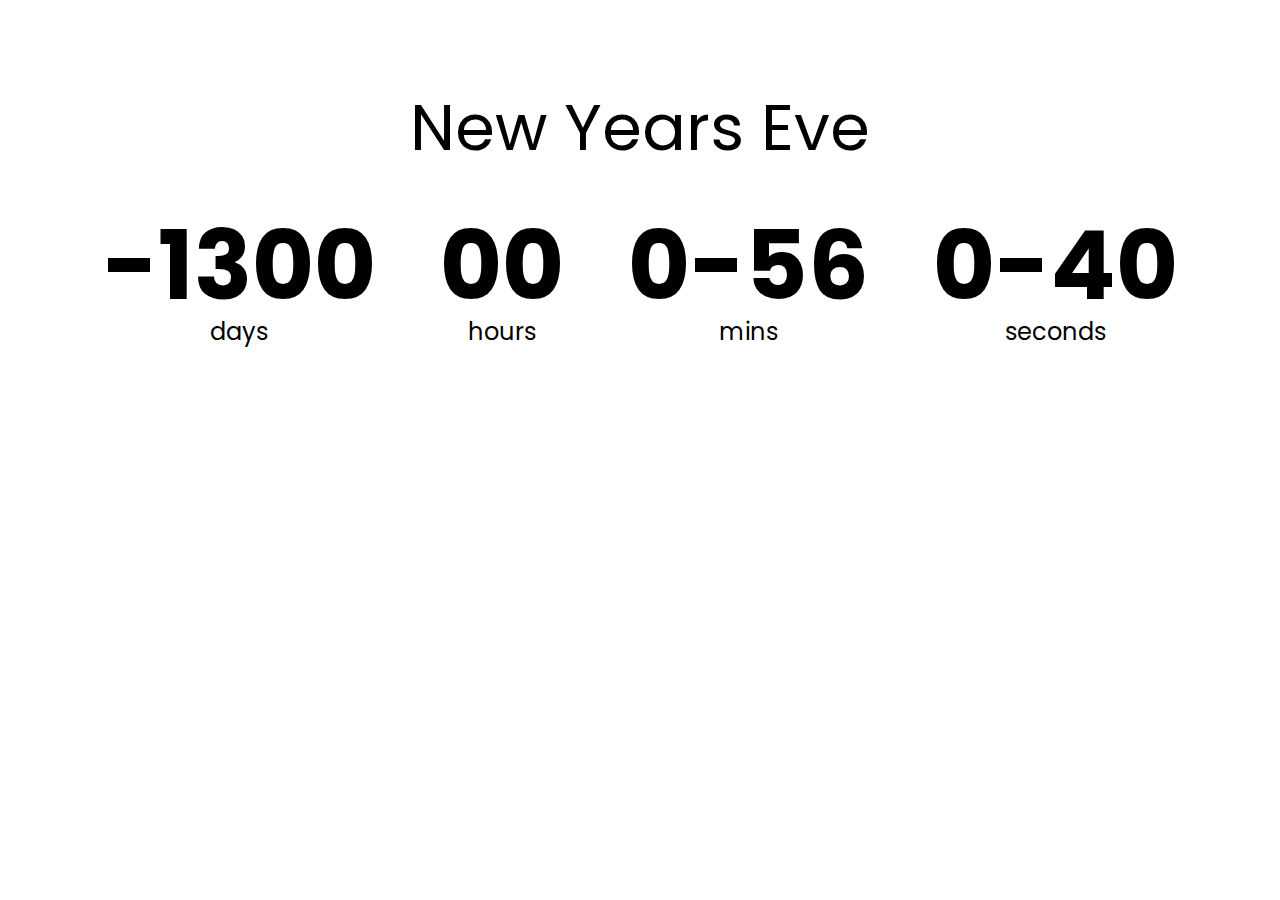
<file: countdown_timer/index.html>
<!DOCTYPE html>
<html lang="en">
<head>
    <meta charset="UTF-8">
    <meta http-equiv="X-UA-Compatible" content="IE=edge">
    <meta name="viewport" content="width=device-width, initial-scale=1.0">
    <link rel="stylesheet" href="style.css">
    <title>Document</title>
</head>
<body>
    <h1>New Years Eve</h1>

    <div class="countdown_container">
        <div class="countdown_el days_c">
            <p class="big_text" id="days">0</p>
            <span>days</span>
        </div>
        <div class="countdown_el hours_c">
            <p class="big_text" id="hours">0</p>
            <span>hours</span>
        </div>
        <div class="countdown_el mins_c">
            <p class="big_text" id="mins">0</p>
            <span>mins</span>
        </div>
        <div class="countdown_el seconds_c">
            <p class="big_text" id="seconds">0</p>
            <span>seconds</span>
        </div>
    </div>

<script src="script.js"></script>
</body>
</html>
</file>
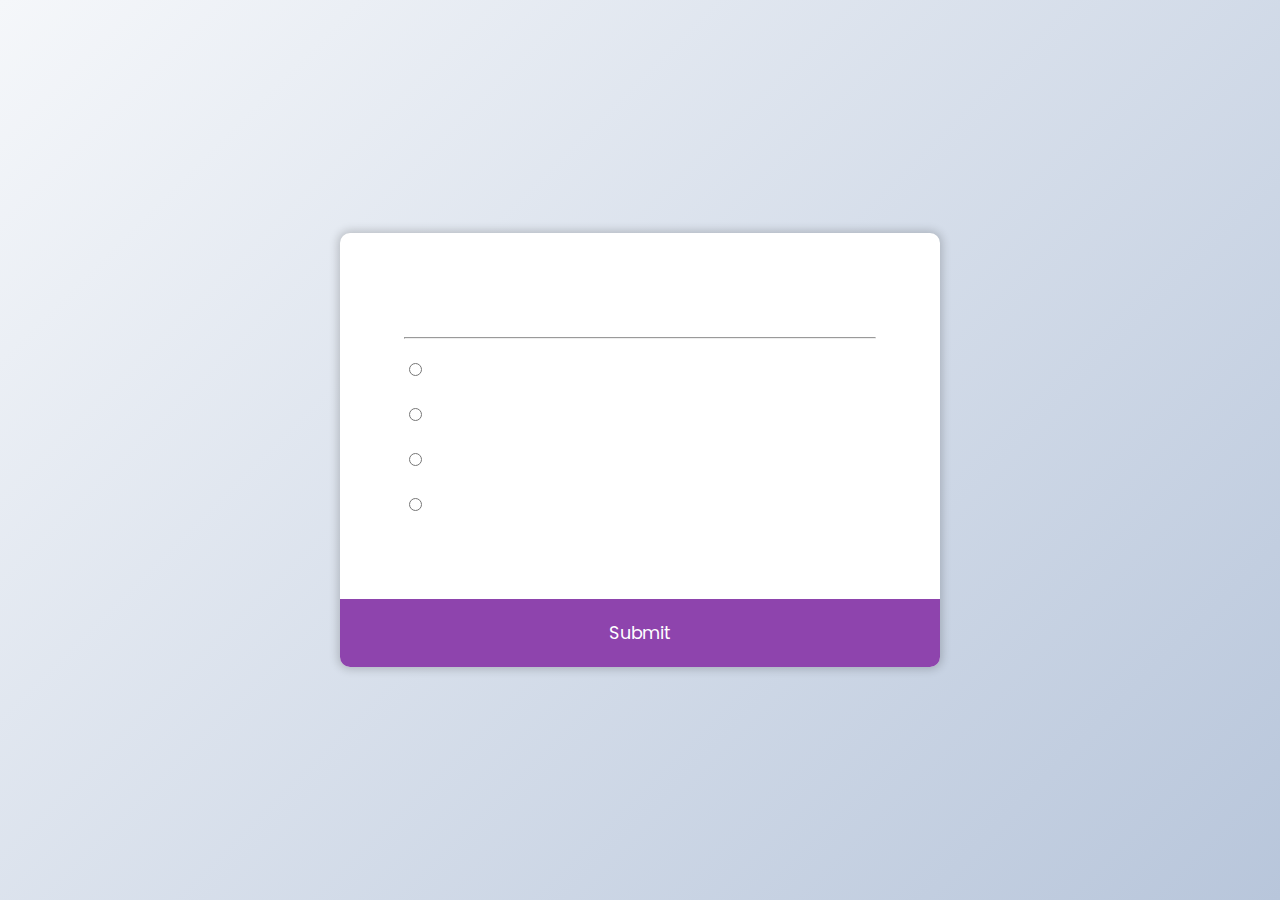
<file: Quiz app/index.html>
<!DOCTYPE html>
<html lang="en">
<head>
    <meta charset="UTF-8">
    <meta http-equiv="X-UA-Compatible" content="IE=edge">
    <meta name="viewport" content="width=device-width, initial-scale=1.0">
    <link rel="stylesheet" href="style.css">
    <title>Document</title>
</head>
<body>
    <div class="quiz_container" id="quiz">
        <div class="quiz_header">
            <h2 id="question"></h2>

            <hr>

            <ul>
                <li>
                    <input type="radio" name="answer" id="a" class="answer">
                    <label for="a" id="a_text" class="ans"></label>
                </li>
                <li>
                    <input type="radio" name="answer" id="b" class="answer">
                    <label for="b" id="b_text" class="ans"></label>
                </li>
                <li>
                    <input type="radio" name="answer" id="c" class="answer">
                    <label for="c" id="c_text" class="ans"></label>
                </li>
                <li>
                    <input type="radio" name="answer" id="d" class="answer">
                    <label for="d" id="d_text" class="ans"></label>
                </li>
            </ul>
        </div>

        <button type="submit" id="submit">Submit</button>
    </div>
<script src="script.js"></script>
</body>
</html>
</file>
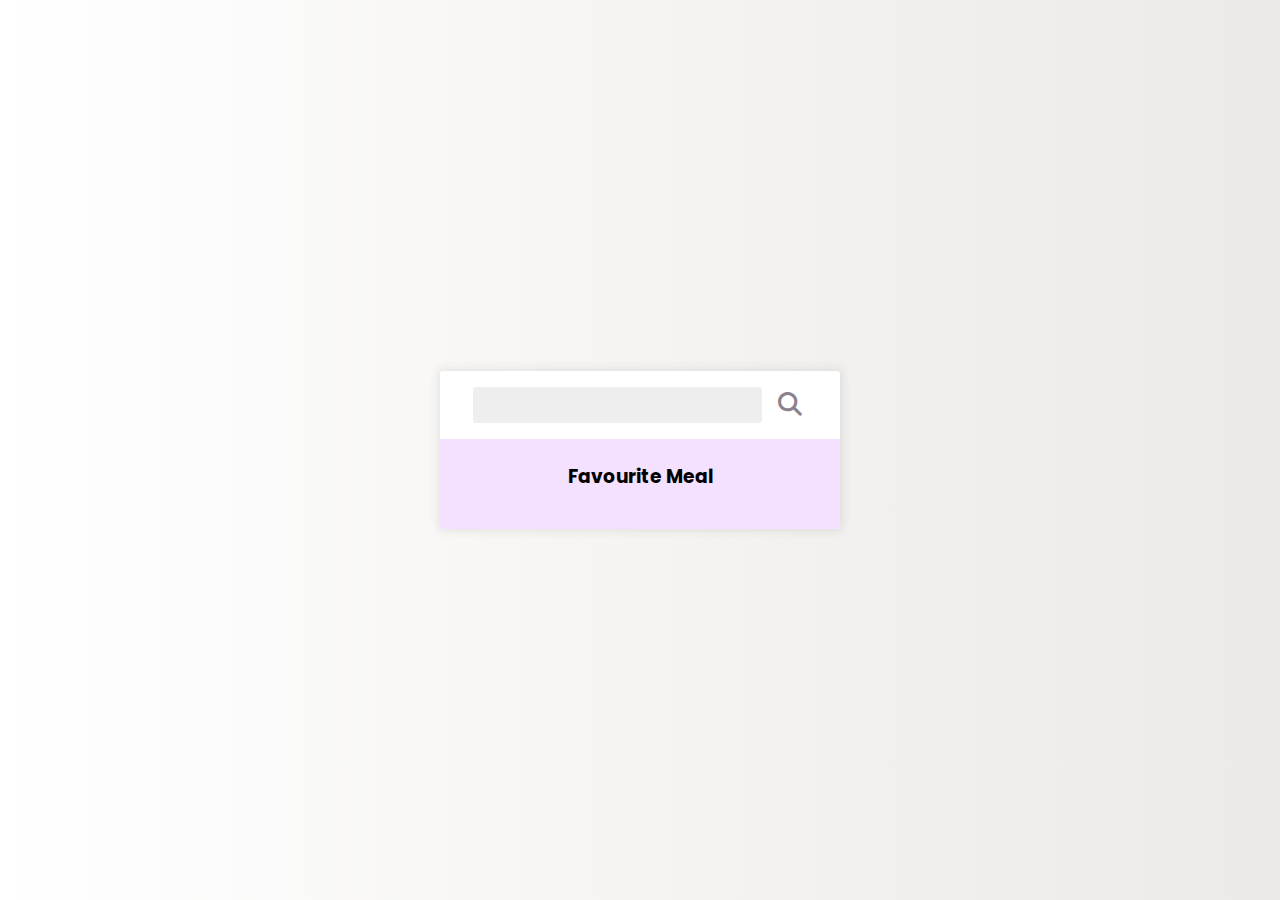
<file: Reciepe App/index.html>
<!DOCTYPE html>
<html lang="en">
<head>
    <meta charset="UTF-8">
    <meta http-equiv="X-UA-Compatible" content="IE=edge">
    <meta name="viewport" content="width=device-width, initial-scale=1.0">
    <link rel="stylesheet" href="https://cdnjs.cloudflare.com/ajax/libs/font-awesome/6.2.0/css/all.min.css">
    <link rel="stylesheet" href="style.css">
    <title>Document</title>
</head>
<body>
    <div class="mobile-container">
        <header>
            <input type="search" name="#search" id="search-item">
            <button id="search"><i class="fas fa-search"></i></button>
        </header>

        <div class="fav-container swiper">
            <h3>Favourite Meal</h3>
            <ul class="fav-meals swiper-wrapper" id="fav-meals"></ul>
        </div>

        <div class="meals" id="meals"></div>
    </div>

    <div class="popup-container hidden" id="meal-popup">
        <div class="popup">
            <button id="close-popup" class="close-popup">
                <i class="fas fa-times"></i>
            </button>
            <div class="meal-info" id="meal-info"></div>
        </div>
    </div>

<script src="script.js"></script>
</body>
</html>
</file>
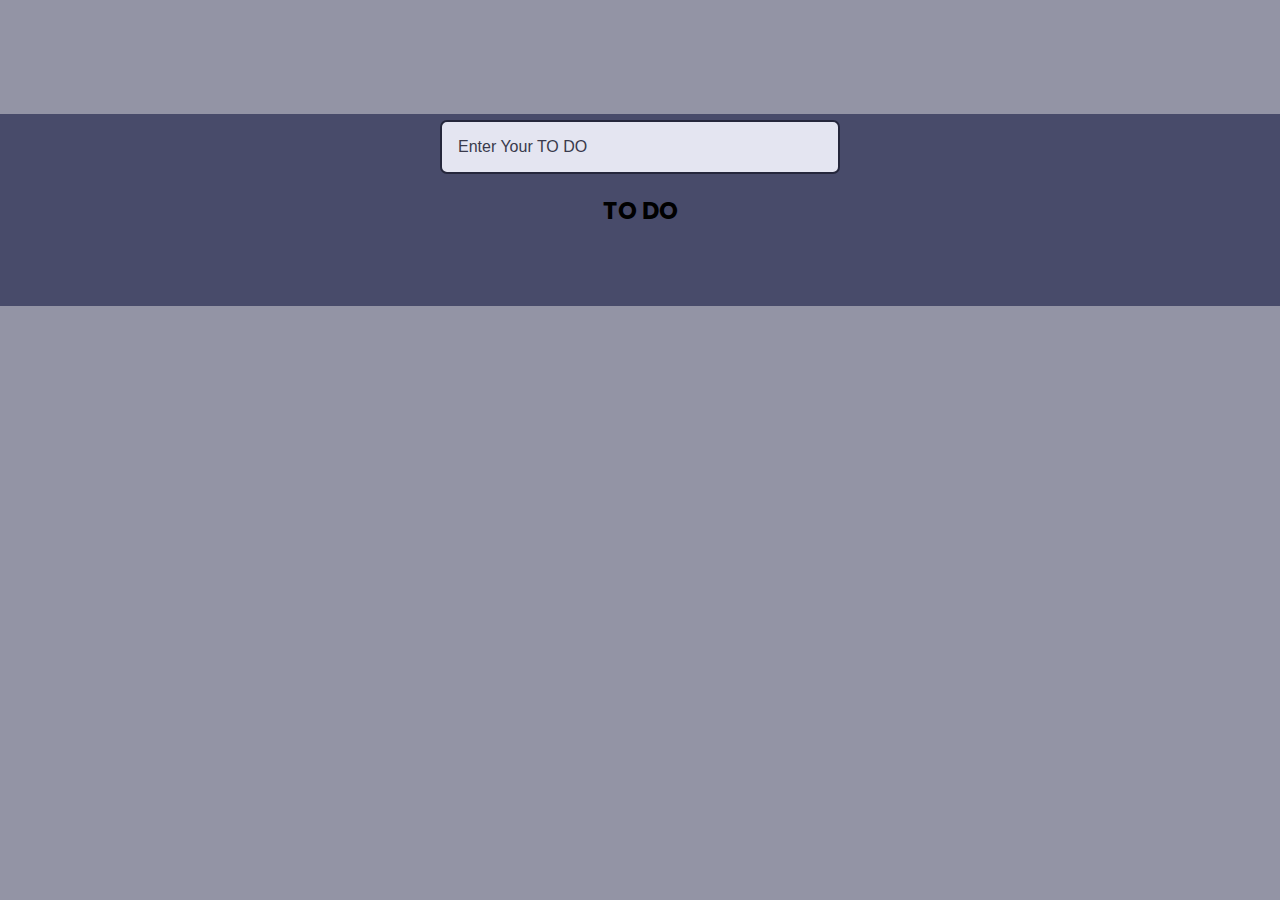
<file: To Do App/index.html>
<!DOCTYPE html>
<html lang="en">
<head>
    <meta charset="UTF-8">
    <meta http-equiv="X-UA-Compatible" content="IE=edge">
    <meta name="viewport" content="width=device-width, initial-scale=1.0">
    <link rel="stylesheet" href="https://cdnjs.cloudflare.com/ajax/libs/font-awesome/6.2.0/css/all.min.css">
    <link rel="stylesheet" href="style.css">
    <title>Document</title>
</head>
<body>
    
    <header>
        <h2 id="question">TO DO</h2>
    </header>
    
    <form id="form">

        <input type="text" id="input" placeholder="Enter Your TO DO" autocomplete="off">

        <ul id="todo-list">

            <!-- <nav>
                <p>5 items remaining</p>

                <div class="section">
                    <a href="">All</a>
                    <a href="">Active</a>
                    <a href="">Completed</a>
                </div>

                <a href="">Clear Completed</a>
            </nav> -->
        </ul>


    </form>
        
<script src="script.js"></script>
</body>
</html>
</file>
<file: countdown_timer/style.css>
@import url("https://fonts.googleapis.com/css2?family=Poppins:wght@400;500;600&display=swap");

* {
  box-sizing: border-box;
}

body {
  background-image: url(https://images.unsplash.com/photo-1517299321609-52687d1bc55a?ixlib=rb-1.2.1&ixid=MnwxMjA3fDB8MHxzZWFyY2h8OXx8c25vd3xlbnwwfHwwfHw%3D&auto=format&fit=crop&w=400&q=60);
  background-size: cover;
  background-position: center center;
  min-height: 100vh;
  font-family: "Poppins", sans-serif;
  margin: 0;

  display: flex;
  flex-direction: column;
  align-items: center;
  /* justify-content: center; */
}

h1 {
  font-weight: normal;
  font-size: 4rem;
  margin-top: 5rem;
}

.countdown_container {
  display: flex;
  align-items: center;
}

.big_text {
  font-weight: bold;
  font-size: 6rem;
  line-height: 1;
  margin: 0 2rem;
}

.countdown_el {
  text-align: center;
}

.countdown_el span {
  font-size: 1.5rem;
}
</file>
<file: Quiz app/style.css>
@import url("https://fonts.googleapis.com/css2?family=Poppins:wght@200;400;600&display=swap");

* {
    box-sizing: border-box;
}

body {
    background-color: #b8c6db;
    background-image: linear-gradient(315deg, #b8c6db 0%, #f5f7fa 100%);
    display: flex;
    align-items: center;
    justify-content: center;
    font-family: "Poppins", sans-serif;
    margin: 0;
    min-height: 100vh;
}

.quiz_container {
    background-color: white;
    width: 600px;
    max-width: 100%;
    border-radius: 10px;
    box-shadow: 0 0 10px 2px rgba(0, 0, 0, 0.2);
    overflow: hidden;
}

.quiz_header {
    padding: 4rem;
}

ul {
    list-style: none;
    padding: 0;
}

ul li {
    font-size: 1.2rem;
    margin: 1rem 0;
}

ul li > label{
    cursor: pointer;
}

button {
    background-color: #8e44ad;
    border: none;
    color: white;
    cursor: pointer;
    display: block;
    font-family: inherit;
    font-size: 1.1rem;
    width: 100%;
    padding: 1.3rem;
}

button:hover {
    background-color: #732d91;
}

button:focus {
    background-color: #5e3370;
    outline: none;
}

h2{
    padding: 1rem;
    text-align: center;
    margin: 0;
}
</file>
<file: Reciepe App/style.css>
@import url("https://fonts.googleapis.com/css2?family=Poppins:wght@200;400;600&display=swap");

* {
    box-sizing: border-box;
}

body {
    background: #ece9e6;
    background: -webkit-linear-gradient(to right, #ffffff, #ece9e6);
    background: linear-gradient(to right, #ffffff, #ece9e6);
    display: flex;
    align-items: center;
    justify-content: center;
    font-family: "Poppins", sans-serif;
    margin: 0;
    min-height: 100vh;
}

img {
    max-width: 100%;
}

.mobile-container {
    background-color: #fff;
    box-shadow: 0 0 10px 2px #3333331a;
    border-radius: 3px;
    overflow: hidden;
    width: 400px;
}

header {
    display: flex;
    align-items: center;
    justify-content: center;
    padding: 1rem;
}

header input {
    background-color: #eee;
    border: none;
    border-radius: 3px;
    font-family: inherit;
    padding: 0.5rem 1rem;
}

header button {
    background-color: transparent;
    border: none;
    color: rgb(138, 129, 141);
    font-size: 1.5rem;
    margin-left: 10px;
}

.fav-container {
    background-color: rgb(243, 225, 255);
    padding: 0.25rem 1rem;
    text-align: center;
}

.fav-meals {
    display: flex;
    /* flex-wrap: wrap; */
    justify-content: center;
    list-style-type: none;
    padding: 0;
    gap: 1rem;
}

.fav-meals li {
    cursor: pointer;
    position: relative;
    margin: 5px;
    width: 75px !important;
}

/* .swiper-slide {
    width: 75px !important;
} */

.fav-meals li .clear {
    background-color: transparent;
    border: none;
    cursor: pointer;
    opacity: 0;
    position: absolute;
    top: -0.5rem;
    right: -0.5rem;
    font-size: 1.2rem;
}

.fav-meals li:hover .clear {
    opacity: 1;
}

.fav-meals li img {
    border: 2px solid #ffffff;
    border-radius: 50%;
    box-shadow: 0 0 10px 2px #3333331a;
    object-fit: cover;
    height: 70px;
    width: 70px;
}

.fav-meals li span {
    display: inline-block;
    font-size: 0.9rem;
    white-space: nowrap;
    overflow: hidden;
    text-overflow: ellipsis;
    width: 75px;
}

.meal {
    border-radius: 3px;
    box-shadow: 0 0 10px 2px #3333331a;
    cursor: pointer;
    margin: 1.5rem;
    overflow: hidden;
}

.meal-header {
    position: relative;
}

.meal-header .random {
    position: absolute;
    top: 1rem;
    background-color: #fff;
    padding: 0.25rem 1rem;
    border-top-right-radius: 3px;
    border-bottom-right-radius: 3px;
}

.meal-header img {
    object-fit: cover;
    height: 250px;
    width: 100%;
}

.meal-body {
    display: flex;
    align-items: center;
    justify-content: space-between;
    padding: 1rem;
}

.meal-body h4 {
    margin: 0;
}

.meal-body .fav-btn {
    border: none;
    background-color: transparent;
    color: rgb(197, 188, 188);
    cursor: pointer;
    font-size: 1.2rem;
}

.meal-body .fav-btn.active {
    color: rebeccapurple;
}

.popup-container {
    background-color: rgba(0, 0, 0, 0.5);
    display: flex;
    align-items: center;
    justify-content: center;
    position: fixed;
    left: 0;
    right: 0;
    top: 0;
    bottom: 0;
}

.popup-container.hidden {
    opacity: 0;
    pointer-events: none;
}

.popup {
    background-color: #fff;
    border-radius: 5px;
    padding: 0 2rem;
    position: relative;
    overflow: auto;
    max-height: 100vh;
    max-width: 600px;
    width: 100%;
}

.popup .close-popup {
    background-color: transparent;
    border: none;
    cursor: pointer;
    font-size: 1.5rem;
    position: absolute;
    top: 1rem;
    right: 1rem;
}

.meal-info h1 {
    text-align: center;
}
</file>
<file: To Do App/style.css>
@import url("https://fonts.googleapis.com/css2?family=Poppins:wght@200;400;600&display=swap");

* {
    box-sizing: border-box;
}

body {
    background-color: hsl(236, 9%, 61%);
    display: flex;
    flex-direction: column;
    align-items: center;
    justify-content: center;
    font-family: "Poppins", sans-serif;
    margin: 0;
    min-height: 100vh;
}

a, a:hover, a:visited {
    text-decoration: none;
    color: hsl(235, 19%, 35%);
}

header {
    position: absolute;
    height: 12rem;
    background-color: hsl(235, 19%, 35%);
    margin-top: -30rem;
    width: 100%;
    display: flex;
    justify-content: center;
    align-items: center;
}

form {
    margin: 0;
    max-width: 100%;
    width: 25rem;
    z-index: 1;
    position: fixed;
    top: 11.5rem;
}

input, ul, li {
    background-color: hsl(236, 33%, 92%);
    width: 100%;
    padding: 1rem;
    color: hsl(237, 14%, 26%);
    font-size: 1rem;
    border: 2px solid hsl(233, 14%, 35%);
    border-radius: 7px;
}

input[type="text"]  {
    position: absolute;
    display: block;
    margin-top: -4rem;
    border: 2px solid hsl(235, 24%, 19%);
}

input[type="text"]::placeholder {
    color: hsl(237, 14%, 26%);
}

ul {
    display: none;
    list-style: none;
    padding: 0;
    flex-direction: column;
    align-items: center;
    overflow: auto;
    max-height: 50vh;
}

ul > hr:last-child{
    display: none;
}

li {
    display: flex;
    border: none;
    border-radius: 7px;
    align-items: baseline; 
}

li:hover {
    background-color: hsl(234, 39%, 85%);
}

label {
    width: 1000%;
    line-break: anywhere;
}

i {
    padding: 0.5rem;
}

hr {
    margin: 0;
    padding: 0;
    width: 95%;
}


nav {
    background-color: hsl(234, 39%, 85%);
    display: flex;
    font-size: 0.7rem;
    justify-content: center;
    align-items: center;
    gap: 1rem;
    border-radius: 0 0 7px 7px;
}

.section {
    display: flex;
    gap: .5rem;
}

nav p {
    color: hsl(236, 9%, 61%);
}

nav a:hover {
    color: hsl(236, 33%, 92%);
}

.section a:active {
    color: hsl(237, 14%, 26%);
}
</file>
